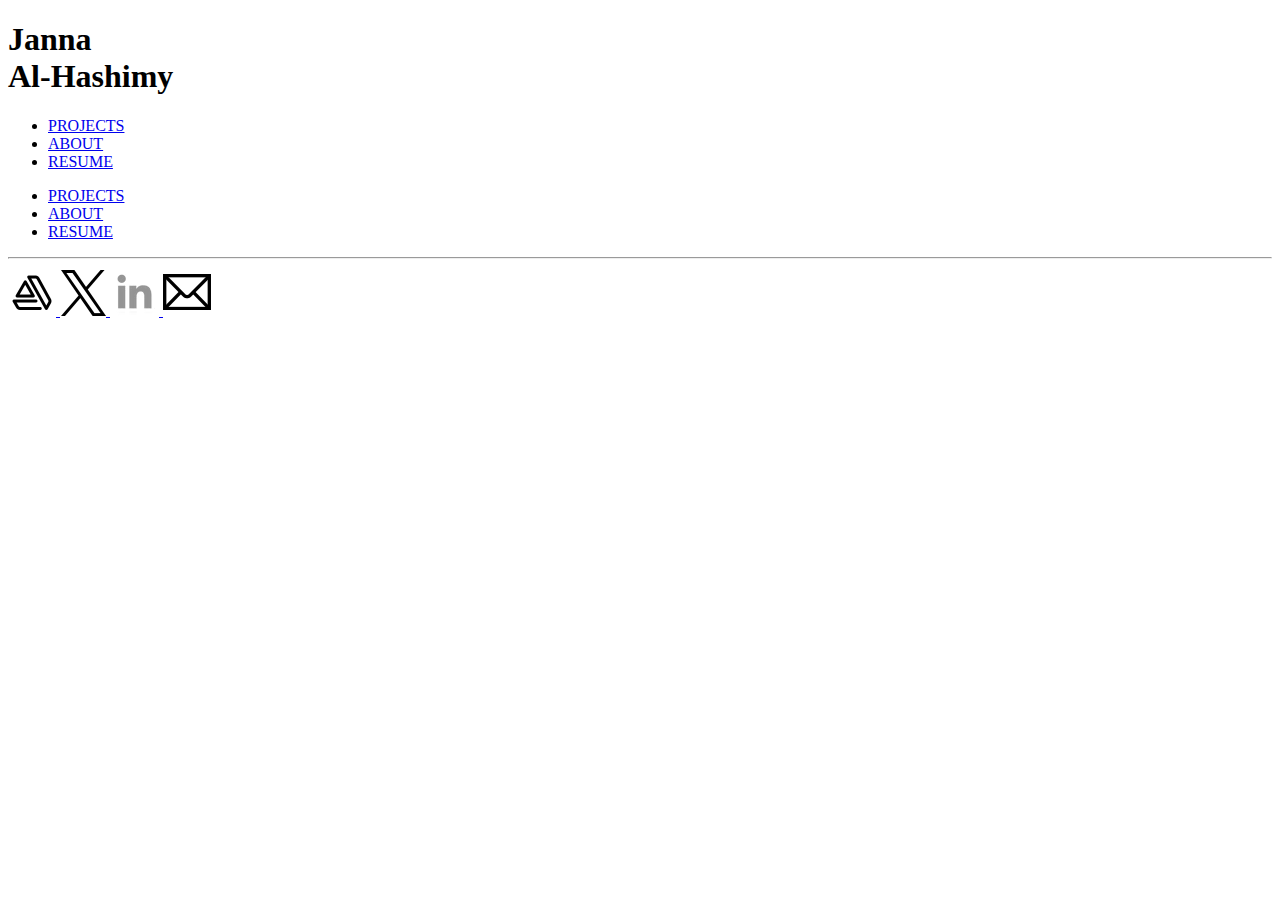
<file: Base.html>
<!DOCTYPE html>
<html lang="en">
<head>
    <meta charset="UTF-8">
    <meta name="viewport" content="width=device-width, initial-scale=1.0">
    <title>Document</title>
    <link rel="stylesheet" type="text/css" href="CSS/About.css"/>
</head>
<body>
    <h1 class="name">Janna<br>Al-Hashimy</h1>

    <nav class="navbar">
        <div class="navbar_container">
                <ul class="navbar_menu">
                <li class="navbar_item">
                    <a class="navbar_links" href="index.html">PROJECTS</a>
                </li>
                <li class="navbar_item">
                    <a class="navbar_links" href="About.html">ABOUT</a>
                </li>
                <li class="navbar_item">
                    <a class="navbar_links" href="Resume.html">RESUME</a>
                </li>
            </ul>
        </div>
    </nav>

<section class="mobile">
    <nav class="mobileNav">
        <div class="ham-menu">
        <span></span>
        <span></span>
        <span></span>
        </div>
    </nav>

    <div class="off-screen-menu">
        <ul class="mobile_menu">

                <li class="mobile_item">
                    <a class="mobile_links" href="index.html">PROJECTS</a>
                </li>
                <li class="mobile_item">
                    <a class="mobile_links" href="About.html">ABOUT</a>
                </li>
                <li class="mobile_item">
                    <a class="mobile_links" href="Resume.html">RESUME</a>
        </ul>
    </div>

    </section>

    <footer>
        <hr>

        <div class="smIcons">
           <a href="https://www.artstation.com/alhashimyjanna" target="_blank"> <img src="Images/artStation.jpg"> </a>
          <a href="https://x.com/janna_alh?s=21" target="_blank"><img src="Images/twitter.jpg">  </a>
          <a href='https://www.linkedin.com/in/janna-al-hashimy-0a2545204/' target="_blank"> <img src="Images/LinkedIn.jpg"> </a>
            <a href="mailto:alhashimy.janna@gmail.com" target="_blank"><img src="Images/email.jpg"></a>

        </div>

    </footer>
    <script src="JS/About.js"></script>
</body>
</html>
</file>
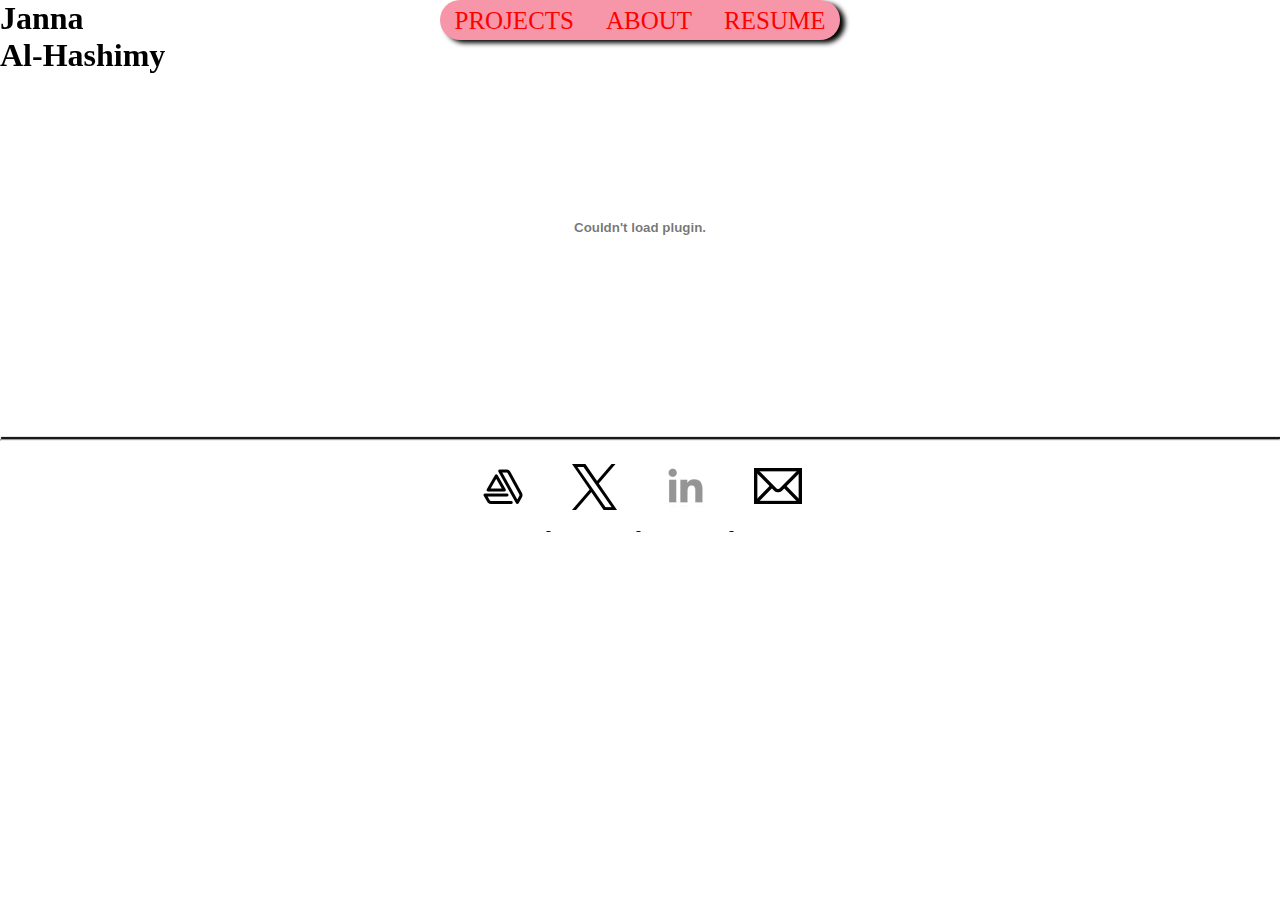
<file: Resume.html>
<!DOCTYPE html>
<html lang="en">
<head>
    <meta charset="UTF-8">
    <meta name="viewport" content="width=device-width, initial-scale=1.0">
    <title>Document</title>
    <link rel="stylesheet" type="text/css" href="CSS/Resume.css"/>
    <link rel="stylesheet" type="text/css" href="CSS/HeaderFooter.css"/>

</head>
<body>
    <h1 class="name">Janna<br>Al-Hashimy</h1>

    <nav class="navbar">
        <div class="navbar_container">
                <ul class="navbar_menu">
                <li class="navbar_item">
                    <a class="navbar_links" href="index.html">PROJECTS</a>
                </li>
                <li class="navbar_item">
                    <a class="navbar_links" href="About.html">ABOUT</a>
                </li>
                <li class="navbar_item">
                    <a class="navbar_links" href="Resume.html">RESUME</a>
                </li>
            </ul>
        </div>
    </nav>

<section class="mobile">
    <nav class="mobileNav">
        <div class="ham-menu">
        <span></span>
        <span></span>
        <span></span>
        </div>
    </nav>

    <div class="off-screen-menu">
        <ul class="mobile_menu">

                <li class="mobile_item">
                    <a class="mobile_links" href="index.html">PROJECTS</a>
                </li>
                <li class="mobile_item">
                    <a class="mobile_links" href="About.html">ABOUT</a>
                </li>
                <li class="mobile_item">
                    <a class="mobile_links" href="Resume.html">RESUME</a>
        </ul>
    </div>

    </section>

    <section class="resume">
        <embed src= "Janna_AlHashimy_Resume.pdf" width= "500" height= "375" type="application/pdf">
    </section>



    <footer>
        <hr>

        <div class="smIcons">
           <a href="https://www.artstation.com/alhashimyjanna" target="_blank"> <img src="Images/artStation.jpg"> </a>
          <a href="https://x.com/janna_alh?s=21" target="_blank"><img src="Images/twitter.jpg">  </a>
          <a href='https://www.linkedin.com/in/janna-al-hashimy-0a2545204/' target="_blank"> <img src="Images/LinkedIn.jpg"> </a>
            <a href="mailto:alhashimy.janna@gmail.com" target="_blank"><img src="Images/email.jpg"></a>

        </div>

    </footer>
    <script src="JS/Resume.js"></script>
</body>
</html>
</file>
<file: CSS/About.css>
.title{
    text-align: center;
    font-size: 3rem;
    margin: 50px 0;
}

.hrRule{
    box-shadow:black 1px -2px 1px;
    width: 100%;
    margin-bottom: 50px;
}


.aboutMe{
    display: flex;
    margin-right: 200px;
}


.myPhoto{
    width: 315px;
    height: 409px;
}

.sprite{
}

.aboutMe p{
    font-size: 2rem;

}



@media screen and (max-width:860px) {

.aboutMe{
    display: inline-block;
    text-align: left;
    margin-right: 0px;
}
}
</file>
<file: CSS/Resume.css>
.resume{
    text-align: center;
}

.resume iframe{
    width: 50vw;
    height: 75vh;
}

#pdf-canvas{
    display: none;
}





@media screen and (max-width:1024px) {


.resume iframe{
    display: none;
    margin: 30px 0;
    width: 100vw;
    height: 100vh;
}

#pdf-canvas{
    display: block;
    width: 100%;
}

@media screen{
.resume iframe{
    display: none;
    margin: 30px 0;
    width: 100vw;
    height: 100vh;
}

#pdf-canvas{
    display: block;
    width: 100%;
}

}




}
</file>
<file: CSS/HeaderFooter.css>
* {
    box-sizing: border-box;
    margin: 0;
    padding: 0;
    font-family: 'Times New Roman';
}

body{
    overflow-x: hidden;

}

.mobile{
    display: none;
}


.navbar { /* this affects EVERYTHING within the navbar*/
    display: flex;
    background-color: #f696a8;
    box-shadow: BLACK 5px 3px 5px;
    border-radius: 50px;
    height: 40px;
    width: 25%;
    min-width: 400px;
    justify-content: center;
    font-size: 2rem;
    position: sticky;
    top: 0%;
    z-index: 999;
    margin: 0 auto;
}

.name{
    position:fixed;
    left: 0%;
    text-align: left;
    z-index: 100;

}

.navbar_container {
}

.navbar_menu{
    display: flex;
    list-style: none;
}
.navbar_links {
    color: red;
    font-size: 25px;
    text-decoration: none;
    padding: 0 1rem;
}

footer{
    margin-top: 20px;
    text-align: center;
}

footer hr{
box-shadow:black 1px -2px 1px;
width: 100%;
}

.smIcons img{
margin: 20px;
}

@media screen and (max-width:760px) {

    .name, .navbar{
    display: none;
}

.mobile{
    display: block;
    position: sticky;
    top: 0%;
    z-index: 999;
}

    .images{
    display:inline-block;
    width: 90%;
    margin: 10px;
    box-shadow: BLACK 3px 3px 10px;
}

.off-screen-menu{
    background-color: #ffa8b2;
    width: 100%;
    max-width: 760px;
    position: fixed;
    top: 0;
    opacity: 0;
    top: -760px;
    display: block;
    flex-direction: column;
    justify-content: center;
    align-items: center;
    text-align: center;
    font-size: 3rem;
    transition: all .5s ease;
    z-index: 999;
    margin-top: 80px;
    box-shadow: rgb(98, 98, 98) 20px 7px 8px;
    margin-right: auto;

}

.off-screen-menu.active{
    top: 0;
    opacity: 1;
}

.mobileNav{
    padding: 1rem;
    display: flex;
    background-color: #ffa8b8;
    box-shadow: rgb(98, 98, 98) 1px 7px 18px;

}

.mobile_menu{
        list-style: none;
}

.mobile_links {
    color: red;
    font-size: 48px;
    text-decoration: none;
    padding: 0 1rem;
    display: block;
}

.mobile_item{
        background-color: #f696a8;
        padding: 25px;
        transition: .5s ease;

}

.mobile_item:hover{
        background-color: #f87e94;
}

.ham-menu{
    height: 50px;
    width: 50px;
    margin-left: auto;
    position: relative;
}

.ham-menu span{
    height: 5px;
    width: 100%;
    background-color: black;
    border-radius: 25px;
    position: absolute;
    top: 50%;
    left: 50%;
    transform: translate(-50%, -50%);
    cursor: pointer;
    z-index: 1000;
    transition: all .5s ease;


}

.ham-menu span:nth-child(1){
    top: 25%;
}

.ham-menu span:nth-child(3){
    top: 75%;
}

.ham-menu.active span:nth-child(1){
    top: 50%;
        transform: translate(-50%, -50%) rotate(45deg);
}
.ham-menu.active span:nth-child(2){
opacity: 0;
}
.ham-menu.active span:nth-child(3){
    top: 50%;
    transform: translate(-50%, 50%) rotate(-45deg);
}
}
</file>
